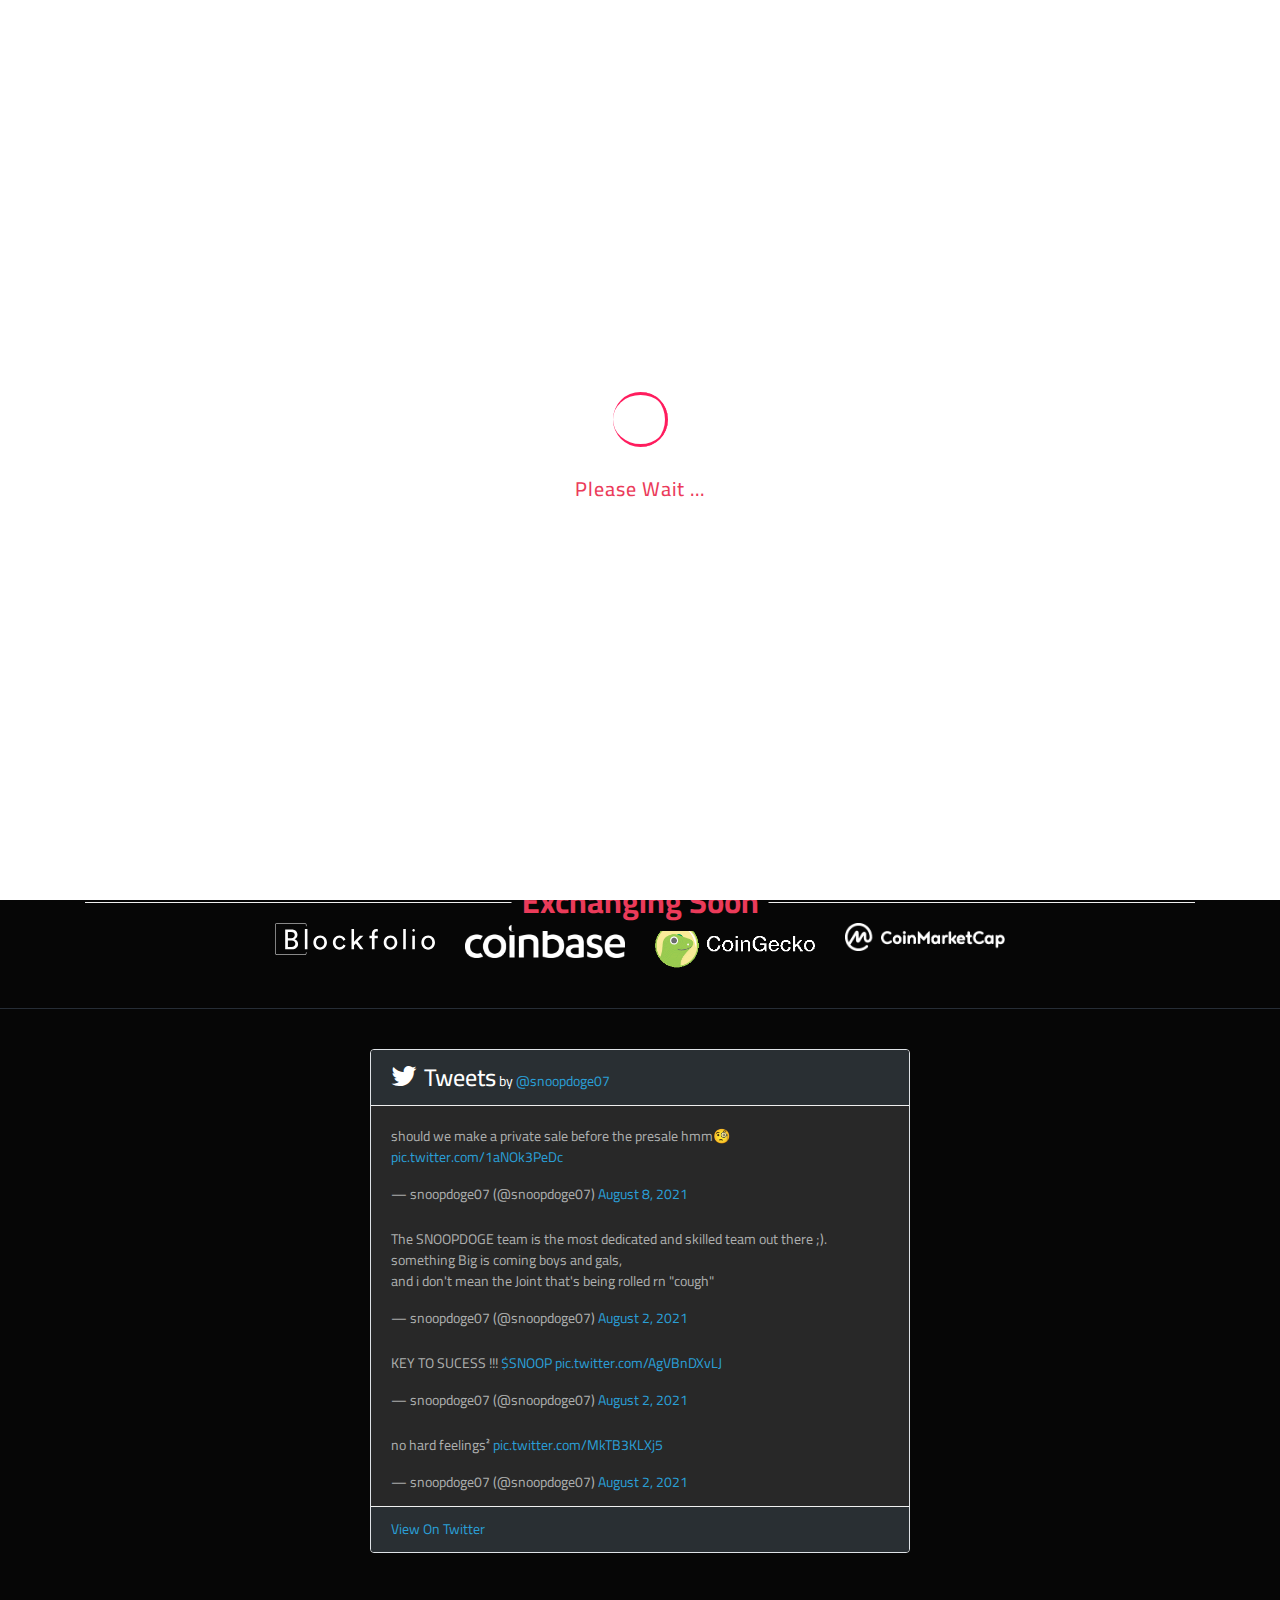
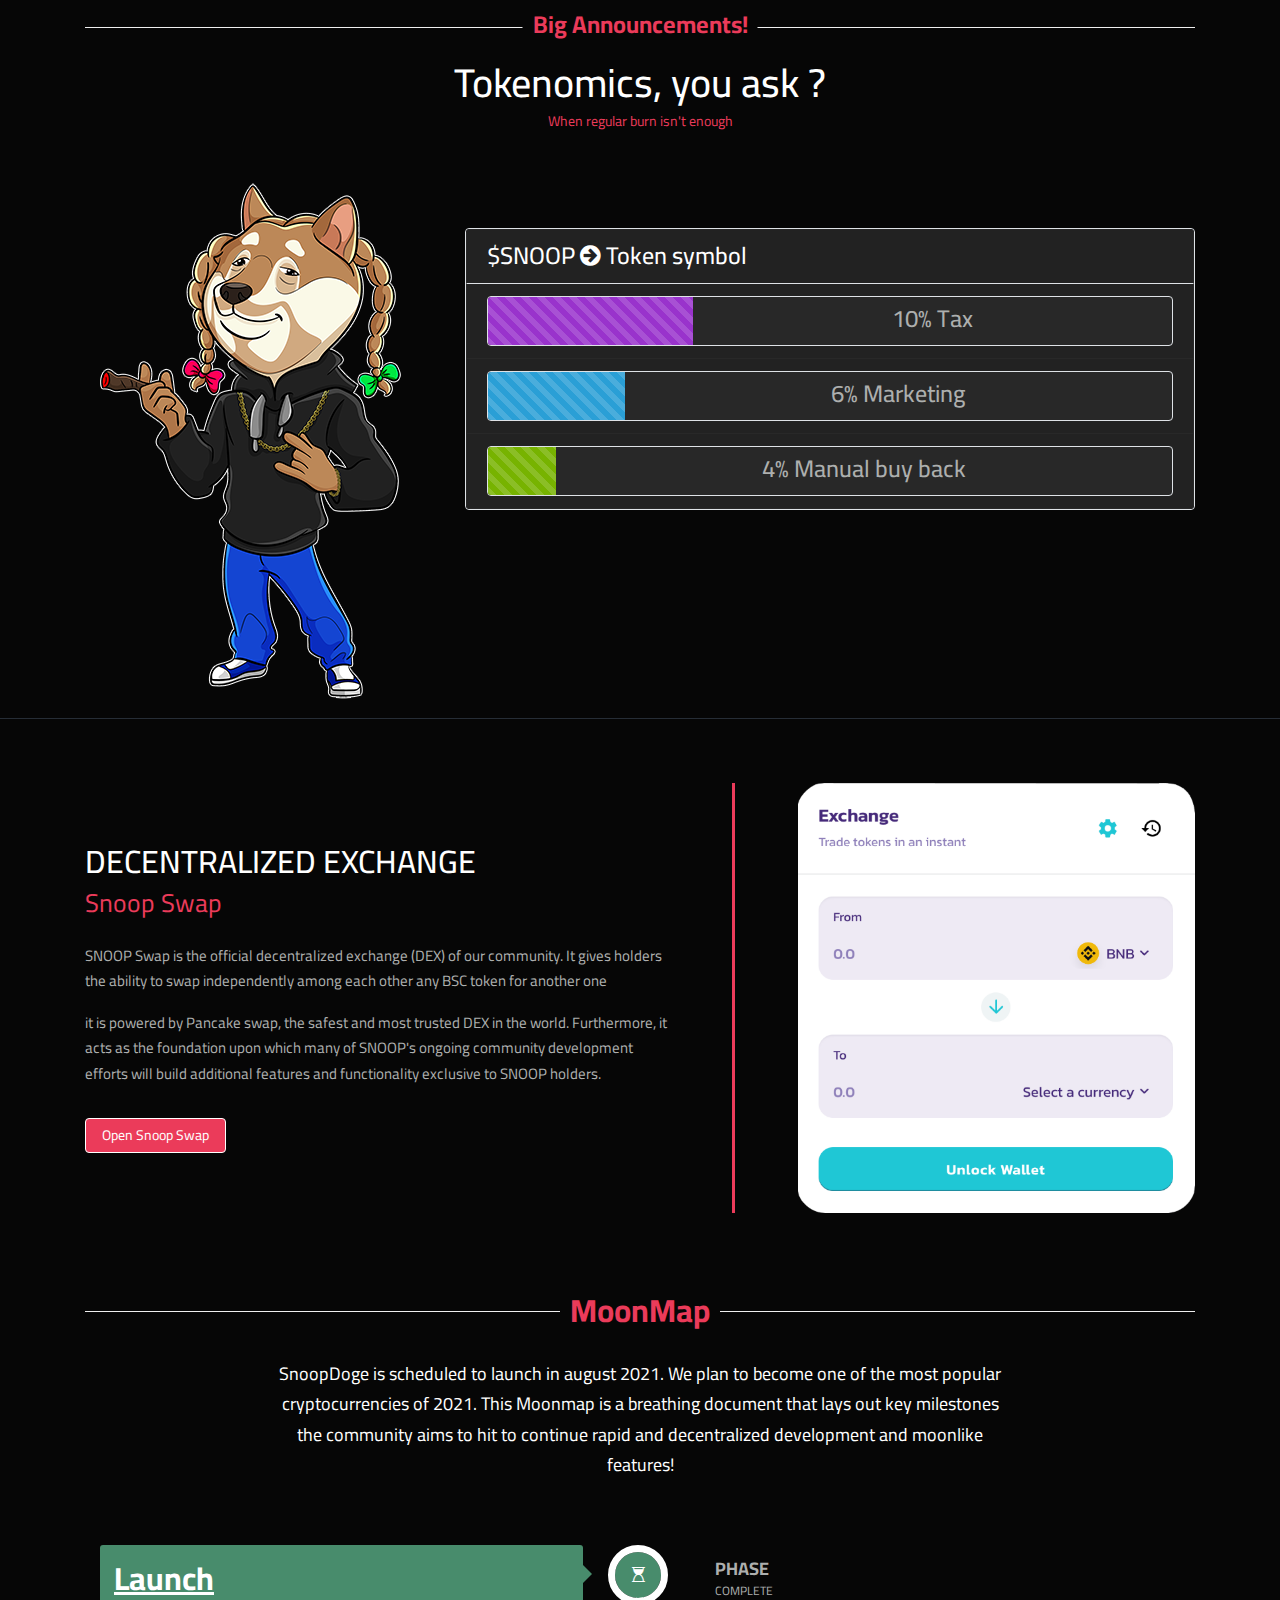
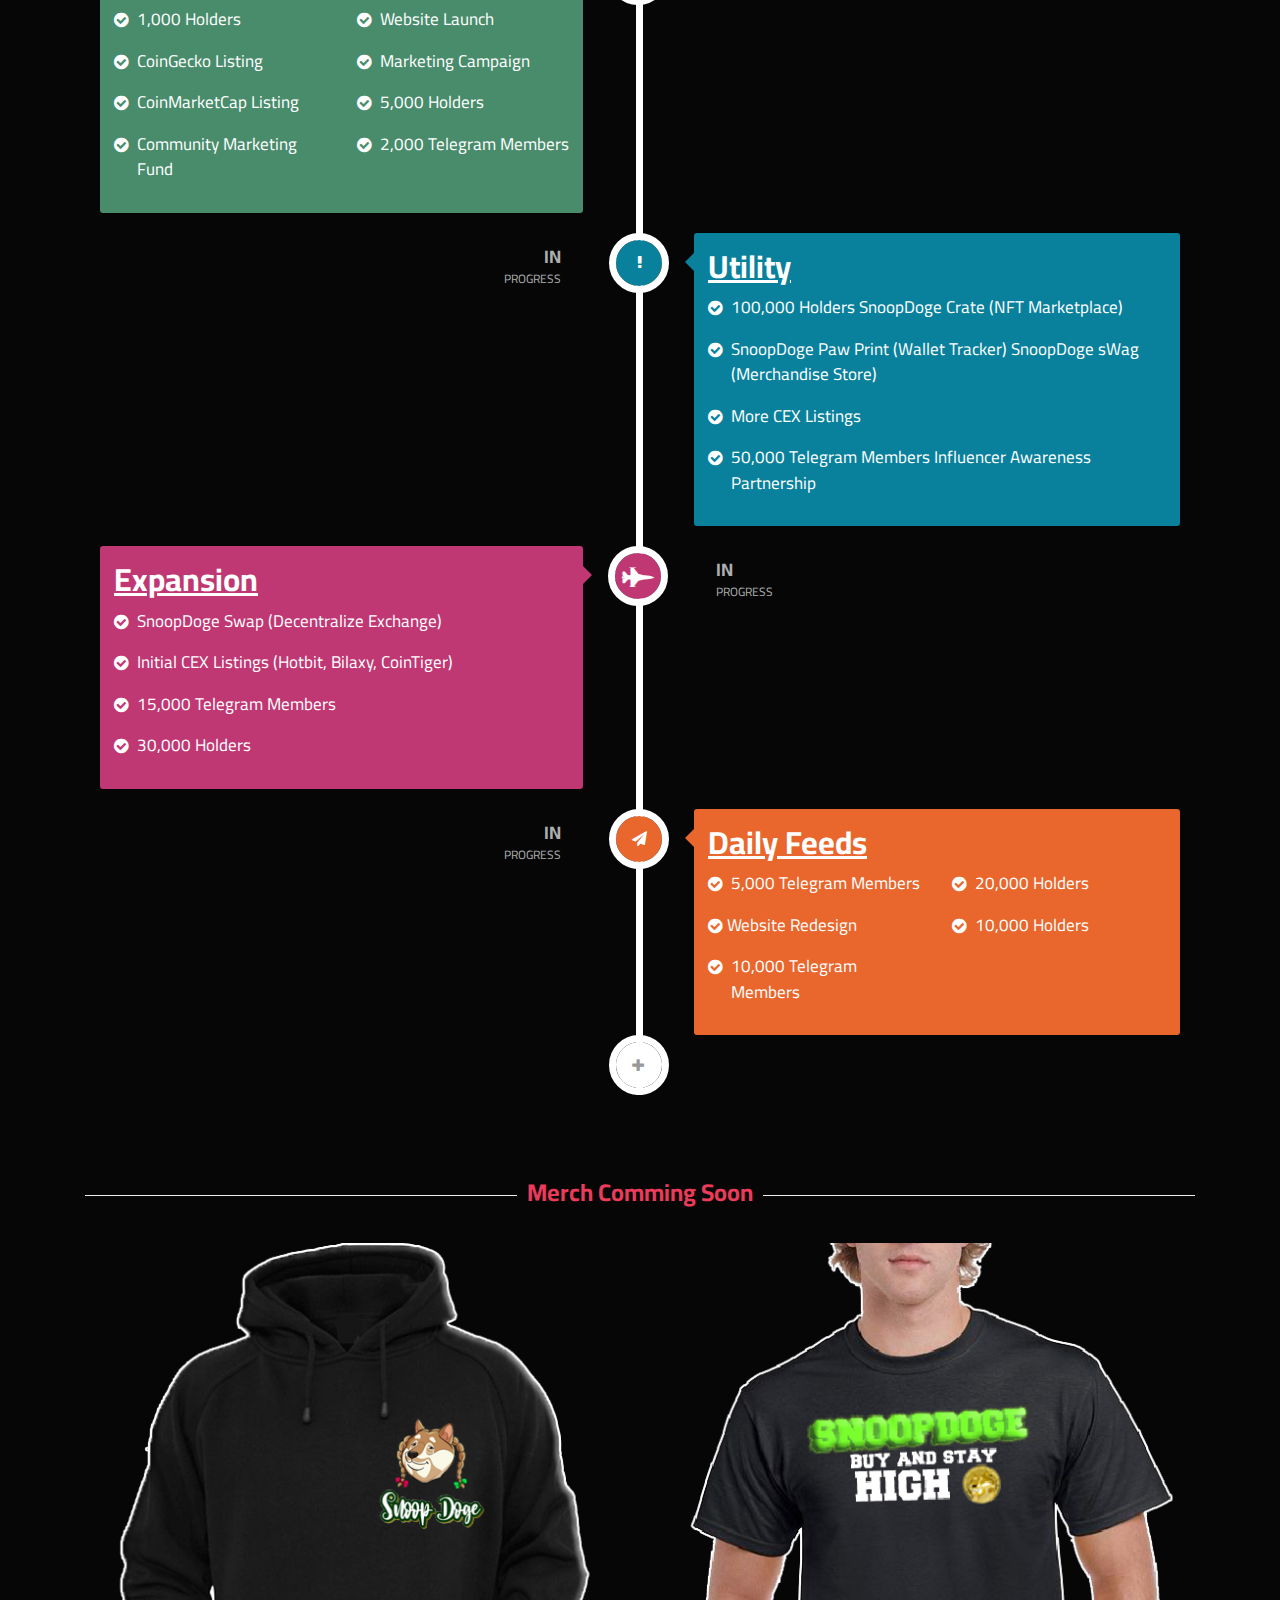
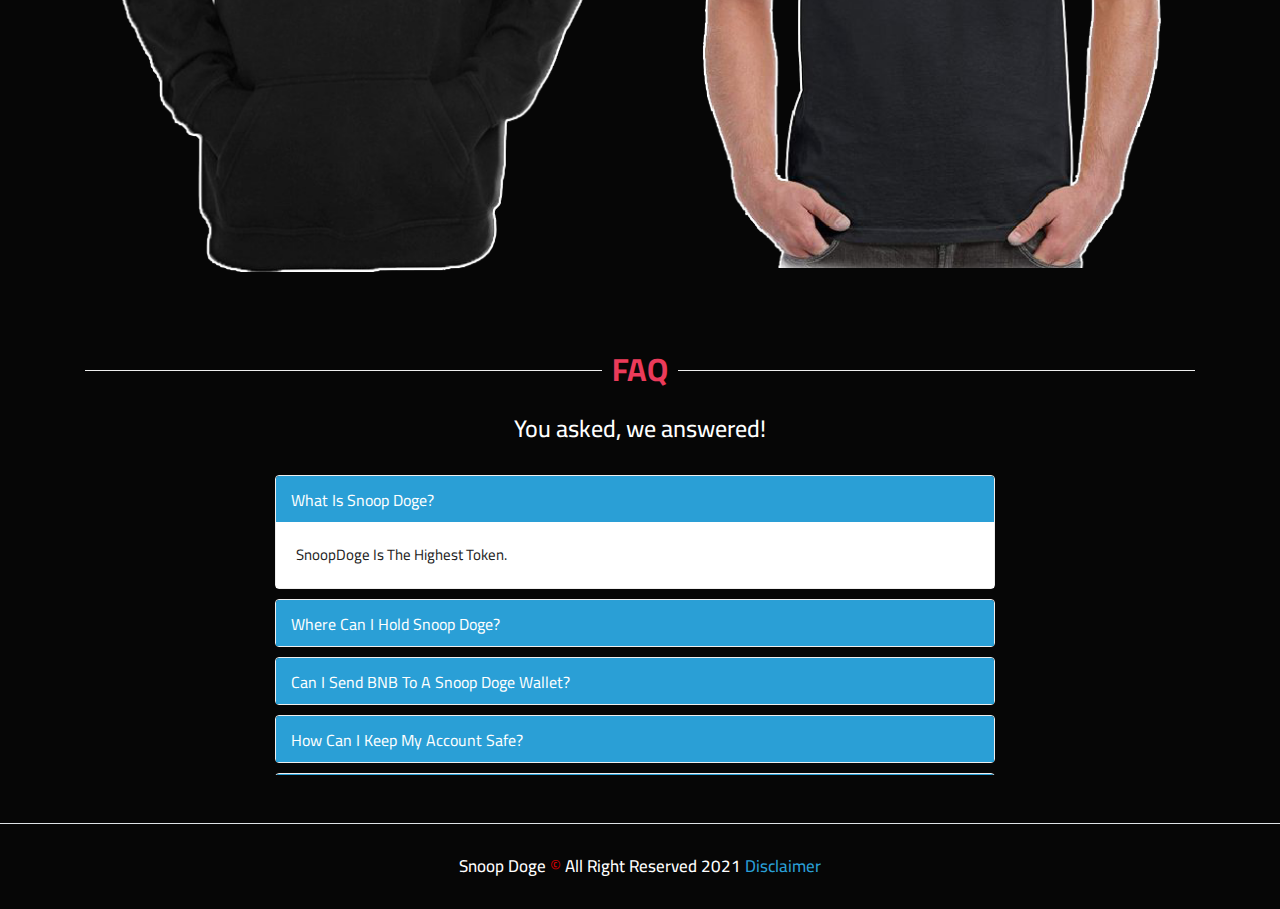
<file: index.html>
<!DOCTYPE html>
<html lang="en">

<head>
    <meta charset="UTF-8">
    <meta http-equiv="X-UA-Compatible" content="IE=edge">
    <meta name="viewport" content="width=device-width, initial-scale=1.0">
    <title>Snoop Doge</title>
    <link rel="stylesheet" href="css/bootswatch.css">
    <link rel="stylesheet" href="css/fontawesome.css">
    <!-- cairo font -->
    <link rel="preconnect" href="https://fonts.googleapis.com">
    <link rel="preconnect" href="https://fonts.gstatic.com" crossorigin>
    <link href="https://fonts.googleapis.com/css2?family=Cairo:wght@600&display=swap" rel="stylesheet">

    <!-- style custom -->
    <link rel="stylesheet" href="css/style.css">

    <!-- icon -->
    <link rel="icon" href="img/footer.png" type="image/png">
</head>

<body>

    <!-- load icon -->
    <div class="load-icon">
        <div class="orbit-spinner">
            <div class="orbit"></div>
            <div class="orbit"></div>
            <div class="orbit"></div>
        </div>
        <h6 class="wait">
            please wait ...
        </h6>
    </div>
    <!-- Start canvas section -->
    <section id="section-header">
        <!-- Start navigation -->
        <nav class="navbar navbar-expand-lg navbar-dark bg-dark fixed-top">
            <div class="container justify-content-lg-center">
                <a class="navbar-brand d-lg-none" href="#">
                    <img src="img/logo.png" alt="logo" class="img-responsive">
                </a>

                <button class="navbar-toggler" type="button" data-bs-toggle="collapse" data-bs-target="#navbarColor02"
                    aria-controls="navbarColor02" aria-expanded="false" aria-label="Toggle navigation">
                    <span class="navbar-toggler-icon"></span>
                </button>

                <div class="collapse navbar-collapse" id="navbarColor02">
                    <ul class="navbar-nav mx-auto d-flex align-items-center mt-4 mt-lg-0">
                        <li class="nav-item">
                            <a class="nav-link active" href="#" data-section="#section-header">Home</a>
                        </li>
                        <li class="nav-item">
                            <a class="nav-link not-link-disclaimer" href="https://drive.google.com/file/d/1he88VHAqcPJZw1vy4j7GwoUgN49bKqGr/view" target="_blank">White
                                Paper</a>
                        </li>
                        <li class="nav-item">
                            <a class="nav-link" href="#" data-section="#section-tweets">Tweets</a>
                        </li>
                        <li class="nav-item nav-logo d-none d-lg-block">
                            <a class="nav-link not-link" href="#">
                                <img src="img/logo.png" alt="logo img" class="img-responsive">
                            </a>
                        </li>
                        <li class="nav-item">
                            <a class="nav-link" href="#" data-section="#section-tokenomics">Tokenomics</a>
                        </li>
                        <li class="nav-item">
                            <a class="nav-link" href="#" data-section="#section-exchange">Exchange</a>
                        </li>
                        <li class="nav-item">
                            <a class="nav-link" href="#" data-section="#section-map">Map</a>
                        </li>
                        <li class="nav-item">
                            <a class="nav-link" href="#" data-section="#section-faq">FAQ</a>
                        </li>
                    </ul>
                </div>
            </div>
        </nav>
        <!-- End navigation -->

        <!-- Start head section -->
        <header class="header-section pt-5">
            <div class="container">
                <div class="row mt-3 align-items-center">
                    <!-- right section -->
                    <div class="col-xs-6 col-md-8 mx-auto order-2 order-md-1">
                        <div class="right-section text-center text-md-left">
                            <div class="content">
                                <div class="text">
                                    <h3>
                                        Nothing but A G’Token
                                    </h3>
                                </div>
                                <div class="call mt-4">
                                    <div class="row">
                                        <div class="col-6 mx-auto mx-md-0  col-lg-4">
                                            <!-- call to action button -->
                                            <a href="https://t.me/SnoopDoge7" target="_blank"
                                                class="btn btn-primary btn-md d-block" style="font-size:18px"> <i
                                                    class="fa fa-telegram mr-1 mt-1" style="font-size: 22px;"></i> Join
                                                Telegram
                                            </a>
                                        </div>
                                    </div>
                                    <!-- socila media links -->
                                    <div class="social-media">
                                        <div class="row">
                                            <div class="col-6 mx-auto mx-md-0 col-lg-4">
                                                <ul class="list-unstyled mb-0 d-flex justify-content-center">
                                                    <li>
                                                        <a href="https://twitter.com/snoopdoge07" target="_blank"><i
                                                                class="fa fa-twitter-square"></i></a>
                                                    </li>
                                                    <li>
                                                        <a href="#" target="_blank"><i class="fa fa-instagram"></i></a>
                                                    </li>
                                                    <li>
                                                        <a href="https://t.me/SnoopDoge7" target="_blank"><i
                                                                class="fa fa-telegram"></i></a>
                                                    </li>
                                                    <li>
                                                        <a href="#" target="_blank"><i class="fa fa-reddit"></i></a>
                                                    </li>
                                                </ul>
                                            </div>
                                        </div>
                                    </div>
                                </div>
                            </div>
                        </div>
                    </div>
                    <!-- left section -->
                    <div class="col-8 mb-4 mb-lg-0 col-md-4 order-1 order-md-2 mx-auto">
                        <div class="left-section">
                            <img src="img/doge1.png" alt="img dog" class="img-responsive">
                        </div>
                    </div>
                </div>
            </div>
        </header>
        <!-- End head section -->
    </section>
    <!-- End canvas section -->

    <!-- Start section comming Soon -->
    <section class="section-comming pb-lg-3  mb-4" id="section-comming">
        <!-- comming boxs -->
        <div class="comming-box">
            <div class="container">
                <h5 class="headline">
                    <b>
                        Comming Soon
                    </b>
                </h5>
                <br class="my-3">
                <div class="row justify-content-center">
                    <div class="col-6 offset-2 mx-1  offset-sm-0 col-sm-6 mx-sm-0 mb-5 my-md-0 col-md-2">
                        <div class="box">
                            <a href="#">
                                <img src="img/comming/comming/bigone.svg" alt="Comming 1" class="img-responsive">
                            </a>
                        </div>
                    </div>
                    <div class="col-6 offset-2 mx-1  offset-sm-0 col-sm-6 mx-sm-0 mb-5 my-md-0 col-md-2">
                        <div class="box">
                            <a href="#">
                                <img src="img/comming/comming/bilaxy_logo.webp" alt="Comming 1" class="img-responsive">
                            </a>
                        </div>
                    </div>
                    <div class="col-6 offset-2 mx-1  offset-sm-0 col-sm-6 mx-sm-0 mb-5 my-md-0 col-md-2">
                        <div class="box">
                            <a href="#">
                                <img src="img/comming/comming/bkex_logo.png" alt="Comming 1" class="img-responsive">
                            </a>
                        </div>
                    </div>
                    <div class="col-6 offset-2 mx-1  offset-sm-0 col-sm-6 mx-sm-0 mb-5 my-md-0 col-md-2">
                        <div class="box">
                            <a href="#">
                                <img src="img/comming/comming/gateio_logo.png" alt="Comming 1" class="img-responsive">
                            </a>
                        </div>
                    </div>
                    <div class="col-6 offset-2 mx-1  offset-sm-0 col-sm-6 mx-sm-0 my-md-0 col-md-2">
                        <div class="box">
                            <a href="#">
                                <img src="img/comming/comming/whitebit_logo.png" alt="Comming 1" class="img-responsive">
                            </a>
                        </div>
                    </div>
                </div>
            </div>
        </div>
        <br>
        <!-- comming boxs -->
        <div class="comming-box">
            <div class="container">
                <h4 class="headline">
                    <b>
                        Exchanging Soon
                    </b>
                </h4>
                <br class="my-3">
                <div class="row justify-content-center">
                    <div class="col-6 offset-2 mx-1  offset-sm-0 col-sm-6 mx-sm-0 mb-5 my-md-0 col-md-2">
                        <div class="box">
                            <a href="#">
                                <img src="img/comming/exchanging/blockfolio_logo.svg" alt="Comming 1"
                                    class="img-responsive">
                            </a>
                        </div>
                    </div>
                    <div class="col-6 offset-2 mx-1  offset-sm-0 col-sm-6 mx-sm-0 mb-5 my-md-0 col-md-2">
                        <div class="box">
                            <a href="#">
                                <img src="img/comming/exchanging/coinbase_logo.png" alt="Comming 1"
                                    class="img-responsive">
                            </a>
                        </div>
                    </div>
                    <div class="col-6 offset-2 mx-1  offset-sm-0 col-sm-6 mx-sm-0 mb-5 my-md-0 col-md-2">
                        <div class="box">
                            <a href="#">
                                <img src="img/comming/exchanging/coingecko_logo.png" alt="Comming 1"
                                    class="img-responsive">
                            </a>
                        </div>
                    </div>
                    <div class="col-6 offset-2 mx-1  offset-sm-0 col-sm-6 mx-sm-0 mb-5 my-md-0 col-md-2">
                        <div class="box">
                            <a href="#">
                                <img src="img/comming/exchanging/coinmarketcap_logo.png" alt="Comming 1"
                                    class="img-responsive">
                            </a>
                        </div>
                    </div>

                </div>
            </div>
        </div>
    </section>
    <!-- Etart section comming Soon -->

    <hr>

    <!-- Start section tweets -->
    <section class="section-tweets py-4" id="section-tweets">
        <div class="container">
            <div class="row">
                <div class="col-10 col-lg-6 mx-auto">
                    <div class="content">
                        <div class="card border">
                            <div class="card-header"><i class="fa fa-twitter fa-2x mr-1"></i>
                                <h5 class="d-inline">Tweets</h5> by <a href="https://twitter.com/snoopdoge07"
                                    target="_blank">‎@snoopdoge07</a>
                            </div>
                            <div class="card-body">
                                <!-- twitt card -->
                                <div class="twitt-card mb-4">
                                    <blockquote class="twitter-tweet"><p lang="en" dir="ltr">should we make a private sale before the presale hmm🧐 <a href="https://t.co/1aNOk3PeDc">pic.twitter.com/1aNOk3PeDc</a></p>&mdash; snoopdoge07 (@snoopdoge07) <a href="https://twitter.com/snoopdoge07/status/1424425161424523264?ref_src=twsrc%5Etfw">August 8, 2021</a></blockquote> <script async src="https://platform.twitter.com/widgets.js" charset="utf-8"></script> 
                                </div>
                                <!-- twitt card -->
                                <div class="twitt-card mb-4">
                                    <blockquote class="twitter-tweet" data-dnt="true"><p lang="en" dir="ltr">The SNOOPDOGE team is the most dedicated and skilled team out there ;).<br>something Big is coming boys and gals,<br>and i don&#39;t mean the Joint that&#39;s being rolled rn &quot;cough&quot;</p>&mdash; snoopdoge07 (@snoopdoge07) <a href="https://twitter.com/snoopdoge07/status/1422287585368494081?ref_src=twsrc%5Etfw">August 2, 2021</a></blockquote> <script async src="https://platform.twitter.com/widgets.js" charset="utf-8"></script> 
                                </div>
                                <!-- twitt card -->
                                <div class="twitt-card mb-4">
                                    <blockquote class="twitter-tweet"><p lang="en" dir="ltr">KEY TO SUCESS !!! <a href="https://twitter.com/search?q=%24SNOOP&amp;src=ctag&amp;ref_src=twsrc%5Etfw">$SNOOP</a> <a href="https://t.co/AgVBnDXvLJ">pic.twitter.com/AgVBnDXvLJ</a></p>&mdash; snoopdoge07 (@snoopdoge07) <a href="https://twitter.com/snoopdoge07/status/1422287072396783621?ref_src=twsrc%5Etfw">August 2, 2021</a></blockquote> <script async src="https://platform.twitter.com/widgets.js" charset="utf-8"></script> 
                                </div>
                                <!-- twitt card -->
                                <div class="twitt-card mb-4">
                                    <blockquote class="twitter-tweet"><p lang="en" dir="ltr">no hard feelings² <a href="https://t.co/MkTB3KLXj5">pic.twitter.com/MkTB3KLXj5</a></p>&mdash; snoopdoge07 (@snoopdoge07) <a href="https://twitter.com/snoopdoge07/status/1422286270575874050?ref_src=twsrc%5Etfw">August 2, 2021</a></blockquote> <script async src="https://platform.twitter.com/widgets.js" charset="utf-8"></script> 
                                </div>
                                <!-- twitt card -->
                                <div class="twitt-card">
                                    <blockquote class="twitter-tweet"><p lang="en" dir="ltr">we can get you high even if you don&#39;t smoke xD <a href="https://twitter.com/search?q=%24SNOOP&amp;src=ctag&amp;ref_src=twsrc%5Etfw">$SNOOP</a> <a href="https://t.co/mTALsAPpIJ">pic.twitter.com/mTALsAPpIJ</a></p>&mdash; snoopdoge07 (@snoopdoge07) <a href="https://twitter.com/snoopdoge07/status/1422285459041005574?ref_src=twsrc%5Etfw">August 2, 2021</a></blockquote> <script async src="https://platform.twitter.com/widgets.js" charset="utf-8"></script> 
                                </div>
                            </div>
                            <div class="card-footer">
                                <a href="https://twitter.com/snoopdoge07" target="_blank">View On Twitter</a>
                            </div>
                        </div>
                    </div>
                </div>
            </div>
        </div>
    </section>
    <!-- End section tweets -->

    <!-- Start section tokenomics -->
    <section class="tokenomics" id='section-tokenomics'>
        <div class="container">

            <h5 class="headline">
                <b>
                    Big Announcements!
                </b>
            </h5>

            <div class="tokenomics-content pt-4">
                <div class="header-token text-center">
                    <h3 class="mt-2 mb-1">Tokenomics, you ask ?</h3>
                    <span class="main-color">When regular burn isn't enough</span>
                </div>
                <div class="row mt-5">
                    <!-- image snoop -->
                    <div class="col-xs-6 col-sm-6 mx-auto col-md-6 col-lg-4">
                        <img src="img/doge.png" alt="img snoop" class="img-responsive">
                    </div>

                    <!-- Token stats -->
                    <div class="col-sm-12 col-md-10 mx-auto col-lg-8 mb-4 mb-lg-0">
                        <ul class="list-group border mt-5">
                            <li class="list-group-item border-bottom bg-black text-white">
                                <h5 class="mb-0">
                                    $SNOOP
                                    <i class="fa fa-arrow-circle-right"></i>
                                    Token symbol
                                </h5>
                            </li>
                            <li class="list-group-item">
                                <div class="progress border" style="height:50px">
                                    <div class="progress-bar progress-bar-striped progress-bar-animated bg-info"
                                        style="width:30%;height:50px">
                                    </div>
                                    <h5 class="mb-0 mx-auto mt-2">10% Tax</h5>
                                </div>
                            </li>
                            <li class="list-group-item">
                                <div class="progress border" style="height:50px">
                                    <div class="progress-bar progress-bar-striped progress-bar-animated bg-primary"
                                        style="width:20%;height:50px">
                                    </div>
                                    <h5 class="mb-0 mx-auto mt-2">6% Marketing</h5>
                                </div>
                            </li>
                            <li class="list-group-item">
                                <div class="progress border" style="height:50px">
                                    <div class="progress-bar progress-bar-striped progress-bar-animated bg-success"
                                        style="width:10%;height:50px">
                                    </div>
                                    <h5 class="mb-0 mx-auto mt-2">4% Manual buy back
                                    </h5>
                                </div>
                            </li>
                        </ul>
                    </div>
                </div>
            </div>

        </div>
    </section>
    <!-- End section tekonomiks -->

    <hr>

    <!-- Start Section Exchange -->
    <section class="exchange py-5" id="section-exchange">
        <div class="container">
            <div class="row">
                <!-- Exchange left section -->
                <div class="col-md-7 d-flex align-items-center left-exchange">
                    <div class="exchange-left-section pr-lg-5">
                        <h4 class="mb-4">
                            DECENTRALIZED EXCHANGE
                            <br>
                            <small class="main-color">Snoop Swap</small>
                        </h4>
                        <p class="text">
                            SNOOP Swap is the official decentralized exchange (DEX) of our community. It gives holders
                            the ability to swap independently among each other any BSC token for
                            another one
                        </p>
                        <p class="text">
                            it is powered by Pancake swap, the safest and most trusted DEX in the world. Furthermore, it
                            acts as the foundation upon which many of SNOOP's ongoing community development efforts
                            will build additional features and functionality exclusive to SNOOP holders.
                        </p>

                        <a href="#" class="btn btn-danger mt-3">Open Snoop Swap</a>
                    </div>
                </div>
                <!-- Exchange right section -->
                <div class="mt-5 mt-md-0 col-10 mx-auto col-sm-8 mx-sm-0 col-md-5">
                    <div class="exchange-right-section pl-lg-5">
                        <img src="img/Snoop-exchange.png" alt="Exchange image" class="img-responsive">
                    </div>
                </div>
            </div>
        </div>
    </section>
    <!-- End Section Exchange -->

    <!-- Start moon map -->
    <section class="moon" id="section-map">
        <div class="container">
            <h4 class="headline">
                <b>MoonMap</b>
            </h4>
            <div class="row py-5">
                <div class="col-10 col-md-8 mx-auto">
                    <p class="text text-white text-center" style="font-size: 18px;">
                        SnoopDoge is scheduled to launch in august 2021. We plan to become
                        one of the most popular cryptocurrencies of 2021. This Moonmap is a
                        breathing document that lays out key milestones the community aims to
                        hit to continue rapid and decentralized development and moonlike
                        features!
                    </p>
                </div>

            </div>
            <div class="moon-timeline">
                <div class="container bootstrap snippets bootdeys">
                    <div class="row">
                        <div class="col-12">
                            <div class="timeline-centered timeline-sm">
                                <!-- article -->
                                <article class="timeline-entry left-aligned">
                                    <div class="timeline-entry-inner">
                                        <time datetime="2014-01-10T03:45" class="timeline-time ">
                                            <span>PHASE</span>
                                            <span>COMPLETE</span>
                                        </time>
                                        <div class="timeline-icon bg-green"><i class="fa fa-hourglass-start"></i></div>
                                        <div class="timeline-label bg-green">
                                            <h4 class="timeline-title text-underline">Launch</h4>

                                            <div class="row">
                                                <div class="col-md-6 mb-3">
                                                    <p class="d-flex" style="font-size:17px">
                                                        <i class="fa fa-check-circle mr-2 mt-1"></i>
                                                        1,000 Holders
                                                    </p>
                                                </div>
                                                <div class="col-md-6 mb-3">
                                                    <p class="d-flex" style="font-size:17px">
                                                        <i class="fa fa-check-circle mr-2 mt-1"></i>
                                                        Website Launch
                                                    </p>
                                                </div>
                                                <div class="col-md-6 mb-3">
                                                    <p class="d-flex" style="font-size:17px">
                                                        <i class="fa fa-check-circle mr-2 mt-1"></i>
                                                        CoinGecko Listing
                                                    </p>
                                                </div>

                                                <div class="col-md-6 mb-3">
                                                    <p class="d-flex" style="font-size:17px">
                                                        <i class="fa fa-check-circle mr-2 mt-1"></i>
                                                        Marketing Campaign
                                                    </p>
                                                </div>
                                                <div class="col-md-6 mb-3">
                                                    <p class="d-flex" style="font-size:17px">
                                                        <i class="fa fa-check-circle mr-2 mt-1"></i>
                                                        CoinMarketCap Listing
                                                    </p>
                                                </div>
                                                <div class="col-md-6 mb-3">
                                                    <p class="d-flex" style="font-size:17px">
                                                        <i class="fa fa-check-circle mr-2 mt-1"></i>
                                                        5,000 Holders
                                                    </p>
                                                </div>
                                                <div class="col-md-6 mb-3">
                                                    <p class="d-flex" style="font-size:17px">
                                                        <i class="fa fa-check-circle mr-2 mt-1"></i>
                                                        Community Marketing Fund
                                                    </p>
                                                </div>
                                                <div class="col-md-6 mb-3">
                                                    <p class="d-flex" style="font-size:17px">
                                                        <i class="fa fa-check-circle mr-2 mt-1"></i>
                                                        2,000 Telegram Members
                                                    </p>
                                                </div>
                                            </div>

                                        </div>
                                    </div>

                                </article>
                                <!-- article -->
                                <article class="timeline-entry">
                                    <div class="timeline-entry-inner">
                                        <time datetime="2014-01-10T03:45" class="timeline-time ">
                                            <span>IN</span>
                                            <span>PROGRESS</span>
                                        </time>
                                        <div class="timeline-icon bg-blue"><i class="fa fa-exclamation"></i></div>
                                        <div class="timeline-label bg-blue">
                                            <h4 class="timeline-title text-underline">Utility</h4>

                                            <div class="row">
                                                <div class="col-12 mb-3">
                                                    <p class="d-flex" style="font-size:17px">
                                                        <i class="fa fa-check-circle mr-2 mt-1"></i>
                                                        100,000 Holders
                                                        SnoopDoge Crate (NFT Marketplace)
                                                    </p>
                                                </div>
                                                <div class="col-12 mb-3">
                                                    <p class="d-flex" style="font-size:17px">
                                                        <i class="fa fa-check-circle mr-2 mt-1"></i>
                                                        SnoopDoge Paw Print (Wallet Tracker)
                                                        SnoopDoge sWag (Merchandise Store)
                                                    </p>
                                                </div>
                                                <div class="col-12 mb-3">
                                                    <p class="d-flex" style="font-size:17px">
                                                        <i class="fa fa-check-circle mr-2 mt-1"></i>
                                                        More CEX Listings
                                                    </p>
                                                </div>
                                                <div class="col-12 mb-3">
                                                    <p class="d-flex" style="font-size:17px">
                                                        <i class="fa fa-check-circle mr-2 mt-1"></i>
                                                        50,000 Telegram Members
                                                        Influencer Awareness Partnership
                                                    </p>
                                                </div>

                                            </div>
                                        </div>
                                    </div>
                                </article>
                                <!-- article -->
                                <article class="timeline-entry left-aligned">
                                    <div class="timeline-entry-inner">
                                        <time datetime="2014-01-10T03:45" class="timeline-time ">
                                            <span>IN</span>
                                            <span>PROGRESS</span>
                                        </time>
                                        <div class="timeline-icon bg-pink"><i class="fa fa-fighter-jet fa-2x mt-2"></i>
                                        </div>
                                        <div class="timeline-label bg-pink">
                                            <h4 class="timeline-title text-underline">Expansion</h4>

                                            <div class="row">
                                                <div class="col-12 mb-3">
                                                    <p class="d-flex" style="font-size:17px">
                                                        <i class="fa fa-check-circle mr-2 mt-1"></i>
                                                        SnoopDoge Swap (Decentralize Exchange)
                                                    </p>
                                                </div>
                                                <div class="col-12 mb-3">
                                                    <p class="d-flex" style="font-size:17px">
                                                        <i class="fa fa-check-circle mr-2 mt-1"></i>
                                                        Initial CEX Listings (Hotbit, Bilaxy, CoinTiger)
                                                    </p>
                                                </div>
                                                <div class="col-12 mb-3">
                                                    <p class="d-flex" style="font-size:17px">
                                                        <i class="fa fa-check-circle mr-2 mt-1"></i>
                                                        15,000 Telegram Members
                                                    </p>
                                                </div>
                                                <div class="col-12 mb-3">
                                                    <p class="d-flex" style="font-size:17px">
                                                        <i class="fa fa-check-circle mr-2 mt-1"></i>
                                                        30,000 Holders
                                                    </p>
                                                </div>

                                            </div>

                                        </div>
                                    </div>
                                </article>
                                <!-- article -->
                                <article class="timeline-entry">
                                    <div class="timeline-entry-inner">
                                        <time datetime="2014-01-10T03:45" class="timeline-time ">
                                            <span>IN</span>
                                            <span>PROGRESS</span>
                                        </time>
                                        <div class="timeline-icon bg-orange"><i class="fa fa-paper-plane"></i></div>
                                        <div class="timeline-label bg-orange">
                                            <h4 class="timeline-title text-underline">Daily Feeds</h4>

                                            <div class="row">
                                                <div class="col-md-6 mb-3">
                                                    <p class="d-flex" style="font-size:17px">
                                                        <i class="fa fa-check-circle mr-2 mt-1"></i>
                                                        5,000 Telegram Members
                                                    </p>
                                                </div>
                                                <div class="col-md-6 mb-3">
                                                    <p class="d-flex" style="font-size:17px">
                                                        <i class="fa fa-check-circle mr-2 mt-1"></i>
                                                        20,000 Holders
                                                    </p>
                                                </div>
                                                <div class="col-md-6 mb-3">
                                                    <p class="d-flex" style="font-size:17px">
                                                        <i class="fa fa-check-circle mr-1 mt-1"></i>
                                                        Website Redesign
                                                    </p>
                                                </div>
                                                <div class="col-md-6 mb-3">
                                                    <p class="d-flex" style="font-size:17px">
                                                        <i class="fa fa-check-circle mr-2 mt-1"></i>
                                                        10,000 Holders
                                                    </p>
                                                </div>

                                                <div class="col-md-6 mb-3">
                                                    <p class="d-flex" style="font-size:17px">
                                                        <i class="fa fa-check-circle mr-2 mt-1"></i>
                                                        10,000 Telegram Members
                                                    </p>
                                                </div>

                                            </div>
                                        </div>
                                    </div>
                                    <div class="timeline-entry-inner d-none d-md-block">
                                        <div style="-webkit-transform: rotate(-90deg); -moz-transform: rotate(-90deg);"
                                            class="timeline-icon"><i class="fa fa-plus"></i></div>
                                    </div>
                                </article>
                            </div>
                        </div>
                    </div>
                </div>
            </div>
        </div>
    </section>
    <!-- End moon map -->

    <!-- Start section merch -->
    <section class="merch mt-5">
        <div class="container">
            <h5 class="headline">
                <b>Merch Comming Soon</b>
            </h5>
            <div class="row py-5">
                <div class="col-8 mx-auto col-sm-6">
                    <img src="img/merch/hoodiesnoopdogeBETA_1080x.png" class="img-responsive" alt="img merch 1">
                </div>
                <div class="col-8 mx-auto col-sm-6 mt-5 mt-sm-0">
                    <img src="img/merch/tface1.png" class="img-responsive" alt="img merch 1">
                </div>
            </div>
        </div>
    </section>
    <!-- End section merch -->

    <!-- Start section FAq -->
    <section class="section-faq mt-5" id="section-faq">
        <div class="container">
            <h4 class="headline">
                <b>FAQ</b>
            </h4>
            <br>
            <div class="ask">
                <h5 class="mt-4 text-center">
                    You asked, we answered!
                </h5>
            </div>
            <!-- Start Accordions Tabs -->
            <div class="row pt-4">
                <div class="col-lg-8 mx-auto">
                    <div id="accordion">
                        <!-- Start new card tab1 -->
                        <div class="card">
                            <div class="card-header">
                                <a class="card-link" data-toggle="collapse" href="#tab1">
                                    What is Snoop Doge?
                                </a>
                            </div>
                            <div id="tab1" class="collapse show" data-parent="#accordion">
                                <div class="card-body">
                                    <p class="text mb-0">
                                        SnoopDoge is the Highest Token.
                                    </p>
                                </div>
                            </div>
                        </div>
                        <!-- Start new card tab2 -->
                        <div class="card">
                            <div class="card-header">
                                <a class="collapsed card-link" data-toggle="collapse" href="#tab2">
                                    Where can I hold Snoop Doge?
                                </a>
                            </div>
                            <div id="tab2" class="collapse" data-parent="#accordion">
                                <div class="card-body">
                                    <p class="text mb-0">
                                        Any wallet that supports BEP-20 tokens will support $SOGE - for example
                                        Metamask.
                                    </p>
                                </div>
                            </div>
                        </div>
                        <!-- Start new card tab3 -->
                        <div class="card">
                            <div class="card-header">
                                <a class="collapsed card-link" data-toggle="collapse" href="#tab3">
                                    Can I send BNB to a Snoop Doge wallet?
                                </a>
                            </div>
                            <div id="tab3" class="collapse" data-parent="#accordion">
                                <div class="card-body">
                                    <p class="text mb-0">
                                        Yes! You can store both BNB and $SOGE in the same wallet.
                                    </p>
                                </div>
                            </div>
                        </div>
                        <!-- Start new card tab4 -->
                        <div class="card">
                            <div class="card-header">
                                <a class="collapsed card-link" data-toggle="collapse" href="#tab4">
                                    How can I keep my account safe?
                                </a>
                            </div>
                            <div id="tab4" class="collapse" data-parent="#accordion">
                                <div class="card-body">
                                    <p class="text mb-0">

                                        Never, ever give your 12-word seed phrase to anyone, as it gives complete access
                                        to
                                        your wallet.
                                        Don't click suspicious links.
                                        Don't share your personal info with strangers. SnoopDoge admins will NEVER ask
                                        you
                                        for personal data.
                                    </p>
                                </div>
                            </div>
                        </div>
                        <!-- Start new card tab5 -->
                        <div class="card">
                            <div class="card-header">
                                <a class="collapsed card-link" data-toggle="collapse" href="#tab5">
                                    What are gas fees ?
                                </a>
                            </div>
                            <div id="tab5" class="collapse" data-parent="#accordion">
                                <div class="card-body">
                                    <p class="text mb-0">
                                        Gas fees are payments made by users to compensate for the computing energy
                                        required to process and validate transactions on the Binance smart chain.
                                    </p>
                                </div>
                            </div>
                        </div>
                        <!-- Start new card tab6 -->
                        <div class="card">
                            <div class="card-header">
                                <a class="collapsed card-link" data-toggle="collapse" href="#tab6">
                                    Why am I getting an error when trying to buy on Pancakewap?
                                </a>
                            </div>
                            <div id="tab6" class="collapse" data-parent="#accordion">
                                <div class="card-body">
                                    <p class="text mb-0">
                                        This is likely due to slippage. Click on the gear button in the top right and
                                        set your slippage to 5%.
                                    </p>
                                </div>
                            </div>
                        </div>
                        <!-- Start new card tab7 -->
                        <div class="card">
                            <div class="card-header">
                                <a class="collapsed card-link" data-toggle="collapse" href="#tab7">
                                    What are NFTs?
                                </a>
                            </div>
                            <div id="tab7" class="collapse" data-parent="#accordion">
                                <div class="card-body">
                                    <p class="text mb-0">
                                        A non-fungible token (NFT) is a special type of cryptographic token which
                                        represents something unique. This is in contrast to cryptocurrencies like
                                        bitcoin, and many network or utility tokens, that are fungible in nature.
                                        Non-fungible tokens are used to create verifiable digital scarcity, as well as
                                        digital ownership, and the possibility of asset interoperability across multiple
                                        platforms. NFTs are used in several specific applications that require unique
                                        digital items like crypto art, digital collectibles, and online gaming.
                                    </p>
                                </div>
                            </div>
                        </div>
                        <!-- Start new card tab8 -->
                        <div class="card">
                            <div class="card-header">
                                <a class="collapsed card-link" data-toggle="collapse" href="#tab8">
                                    How do I mint NFT's?
                                </a>
                            </div>
                            <div id="tab8" class="collapse" data-parent="#accordion">
                                <div class="card-body">
                                    <p class="text mb-0">
                                        Announcing soon !
                                    </p>
                                </div>
                            </div>
                        </div>
                    </div>
                </div>
            </div>
        </div>
    </section>
    <!-- End section FAq -->

    <!-- Start section copyright -->
    <footer class="border-top bg- pt-2 pb-3 mt-5">
        <div class="container">
            <div class="row">
                <div class="col-md-8 mx-auto">
                    <h5 class="text-center text-capitalize mt-4 mb-3" style="font-size:17px">
                        Snoop doge <span class="text-danger"> &copy; </span> all right reserved 2021
                        <a href="/disclaimer.html" target="_blank">Disclaimer</a>
                    </h5>
                </div>
            </div>
        </div>
    </footer>
    <!-- End section copyright -->

    <!-- Start button scrollTop -->
    <div class="button-top">
        <i class="fa fa-chevron-up"></i>
    </div>
    <!-- End button scrollTop -->

    <script src="js/jquery.js"></script>
    <script src="js/bootstrap.js"></script>
    <script src="js/particles.min.js"></script>
    <script src="js/app.js"></script>
    <script src="js/main.js"></script>
</body>

</html>
</file>
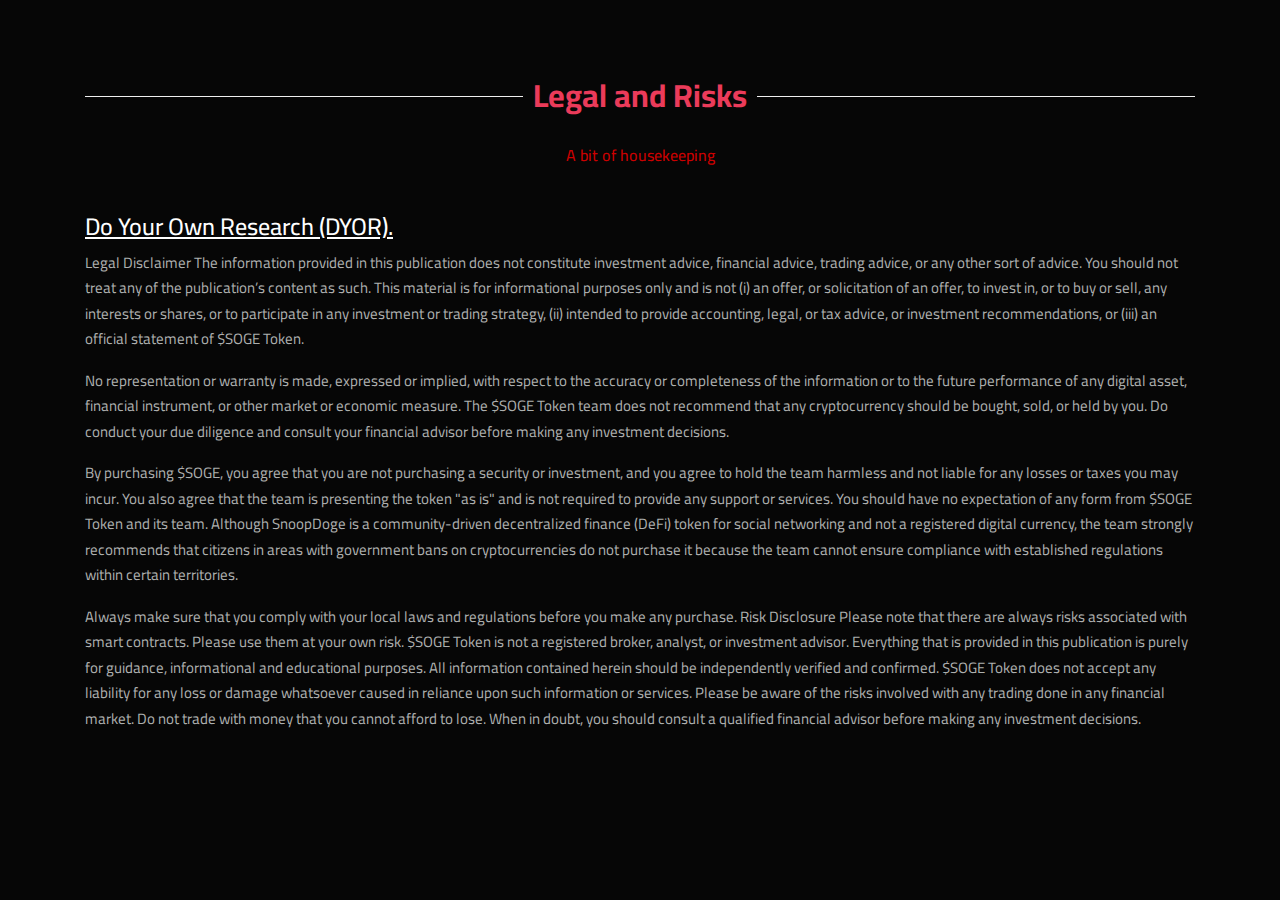
<file: disclaimer.html>
<!DOCTYPE html>
<html lang="en">

<head>
    <meta charset="UTF-8">
    <meta http-equiv="X-UA-Compatible" content="IE=edge">
    <meta name="viewport" content="width=device-width, initial-scale=1.0">
    <link rel="stylesheet" href="css/bootswatch.css">
    <!-- cairo font -->
    <link rel="preconnect" href="https://fonts.googleapis.com">
    <link rel="preconnect" href="https://fonts.gstatic.com" crossorigin>
    <link href="https://fonts.googleapis.com/css2?family=Cairo:wght@600&display=swap" rel="stylesheet">

    <link rel="stylesheet" href="css/style.css">
    <title>snoopDoge Disclaimer</title>
</head>

<body>
    <section class="section-disclaimer py-5">
        <div class="container">
            <div class="row">
                <div class="col-12 mt-5">
                    <h4 class="headline">
                        <b>
                            Legal and Risks
                        </b>
                    </h4>
                    <div class="content">
                        <h5 class="text-danger text-center" style="font-size:16px">
                            A bit of
                            housekeeping
                        </h5>

                        <h5 class="mt-5 text-underline">
                            Do Your Own Research (DYOR).
                        </h5>

                        <p class="text">
                            Legal Disclaimer The information provided in this publication does not constitute investment
                            advice, financial advice, trading advice, or any other sort of advice. You should not treat
                            any of the publication’s content as such. This material is for informational purposes only
                            and is not (i) an offer, or solicitation of an offer, to invest in, or to buy or sell, any
                            interests or shares, or to participate in any investment or trading strategy, (ii) intended
                            to provide accounting, legal, or tax advice, or investment recommendations, or (iii) an
                            official statement of $SOGE Token.
                        </p>
                        <p class="text">
                            No representation or warranty is made, expressed or

                            implied, with respect to the accuracy or completeness of the information or to the future
                            performance of any digital asset, financial instrument, or other market or economic measure.
                            The $SOGE Token team does not recommend that any cryptocurrency should be bought, sold, or
                            held by you. Do conduct your due diligence and consult your financial advisor before making
                            any investment decisions.
                        </p>
                        <p class="text">

                            By purchasing $SOGE, you agree that you are not purchasing a
                            security or investment, and you agree to hold the team harmless and not liable for any
                            losses or taxes you may incur. You also agree that the team is presenting the token "as is"
                            and is not required to provide any support or services. You should have no expectation of
                            any form from $SOGE Token and its team. Although SnoopDoge is a community-driven
                            decentralized finance (DeFi) token for social networking and not a registered digital
                            currency, the team strongly recommends that citizens in areas with government bans on
                            cryptocurrencies do not purchase it because the team cannot ensure compliance with
                            established regulations within certain territories.
                        </p>
                        <p class="text">
                            Always make sure that you comply with
                            your local laws and regulations before you make any purchase. Risk Disclosure Please note
                            that there are always risks associated with smart contracts. Please use them at your own
                            risk. $SOGE Token is not a registered broker, analyst, or investment advisor. Everything
                            that is provided in this publication is purely for guidance, informational and educational
                            purposes. All information contained herein should be independently verified and confirmed.
                            $SOGE Token does not accept any liability for any loss or damage whatsoever caused in
                            reliance upon such information or services. Please be aware of the risks involved with any
                            trading done in any financial market. Do not trade with money that you cannot afford to
                            lose. When in doubt, you should consult a qualified financial advisor before making any
                            investment decisions.
                        </p>
                    </div>
                </div>
            </div>
        </div>
    </section>
</body>

</html>
</file>
<file: css/style.css>
:root {
  --main-color: #eb3b5a;
}

.main-color {
  color: var(--main-color) !important;
}

body {
  overflow-y: hidden;
  font-family: 'Cairo', sans-serif;
}

html:not([class='.card-body']) {
  scrollbar-color: var(--main-color) transparent;
  --moz-scrollbar-color: var(--main-color) transparent;
  --webkit-scrollbar-color: var(--main-color) transparent;
}

/* navigation bar */

.navbar {
  z-index: 9;
}

.navbar .container {
  align-items: center;
}

.navbar .navbar-brand {
  height: auto;
  width: 120px;
}

.nav-logo {
  height: auto;
  width: 220px;
}

.navbar .nav-item {
  font-size: 18px;
  margin-right: 18px;
}

.navbar .nav-item .nav-link {
  color: #999;
}

.navbar-dark .navbar-nav .nav-link:hover, .navbar-dark .navbar-nav .nav-link:focus {
  color: #999
}

.navbar-dark .navbar-nav .nav-link:hover, .navbar-dark .navbar-nav .nav-link.active:focus {
  color: white
}

.social-media ul {
  margin-top: 20px;
  background: #fff;
  padding: 8px 15px 6px;
  border-radius: 10px;
}

.social-media ul li {
  font-size: 28px;
  color: #000;
  margin-right: 20px;
}

.social-media ul li:last-of-type {
  margin-right: 0 !important
}

.social-media ul li a {
  color: inherit;
  transition: .4s ease all;
}

.social-media ul li a:hover {
  color: var(--main-color)
}

/* Section tweets */

.section-tweets .card .card-header, .card .card-footer {
  background: #292F33;
  color: white;
}

.section-tweets .card-header {
  border-bottom: 1px solid #eee;
}

.section-tweets .card-footer {
  border-top: 1px solid #f1f1f1;
}

.section-tweets .card-body, .section-faq #accordion {
  overflow-y: scroll;
  max-height: 300px;
  scrollbar-width: thin;
  scrollbar-color: #2a9fd6 transparent !important;
  --moz-scrollbar-color: #2a9fd6 transparent !important;
  --moz-scrollbar-width: thin;
  --webkit-scrollbar-color: #2a9fd6 transparent !important;
  --webkit-scrollbar-width: thin;
}

.section-tweets .card-body{
  max-height:400px !important
}
/* Moon map section */

.timeline-centered {
  position: relative;
  margin-bottom: 30px;
}

.timeline-centered.timeline-sm .timeline-entry {
  margin-bottom: 20px !important;
}

.timeline-centered.timeline-sm .timeline-entry .timeline-entry-inner .timeline-label {
  padding: 1em;
}

.timeline-centered:before, .timeline-centered:after {
  content: " ";
  display: table;
}

.timeline-centered:after {
  clear: both;
}

.timeline-centered:before {
  content: '';
  position: absolute;
  display: block;
  width: 7px;
  background: #ffffff;
  left: 50%;
  top: 20px;
  bottom: 20px;
  margin-left: -4px;
}

.timeline-centered .timeline-entry {
  position: relative;
  width: 50%;
  float: right;
  margin-bottom: 70px;
  clear: both;
}

.timeline-centered .timeline-entry:before, .timeline-centered .timeline-entry:after {
  content: " ";
  display: table;
}

.timeline-centered .timeline-entry:after {
  clear: both;
}

.timeline-centered .timeline-entry.begin {
  margin-bottom: 0;
}

.timeline-centered .timeline-entry.left-aligned {
  float: left;
}

.timeline-centered .timeline-entry.left-aligned .timeline-entry-inner {
  margin-left: 0;
  margin-right: -28px;
}

.timeline-centered .timeline-entry.left-aligned .timeline-entry-inner .timeline-time {
  left: auto;
  right: -115px;
  text-align: left;
}

.timeline-centered .timeline-entry.left-aligned .timeline-entry-inner .timeline-icon {
  float: right;
}

.timeline-centered .timeline-entry.left-aligned .timeline-entry-inner .timeline-label {
  margin-left: 0;
  margin-right: 85px;
}

.timeline-centered .timeline-entry.left-aligned .timeline-entry-inner .timeline-label:after {
  left: auto;
  right: 0;
  margin-left: 0;
  margin-right: -9px;
  -moz-transform: rotate(180deg);
  -o-transform: rotate(180deg);
  -webkit-transform: rotate(180deg);
  -ms-transform: rotate(180deg);
  transform: rotate(180deg);
}

.timeline-centered .timeline-entry .timeline-entry-inner {
  position: relative;
  margin-left: -31px;
}

.timeline-centered .timeline-entry .timeline-entry-inner:before, .timeline-centered .timeline-entry .timeline-entry-inner:after {
  content: " ";
  display: table;
}

.timeline-centered .timeline-entry .timeline-entry-inner:after {
  clear: both;
}

.timeline-centered .timeline-entry .timeline-entry-inner .timeline-time {
  position: absolute;
  left: -115px;
  text-align: right;
  padding: 10px;
  -webkit-box-sizing: border-box;
  -moz-box-sizing: border-box;
  box-sizing: border-box;
}

.timeline-centered .timeline-entry .timeline-entry-inner .timeline-time>span {
  display: block;
}

.timeline-centered .timeline-entry .timeline-entry-inner .timeline-time>span:first-child {
  font-size: 18px;
  font-weight: bold;
}

.timeline-centered .timeline-entry .timeline-entry-inner .timeline-time>span:last-child {
  font-size: 12px;
}

.timeline-centered .timeline-entry .timeline-entry-inner .timeline-icon {
  background: #fff;
  color: #999999;
  display: block;
  width: 60px;
  height: 60px;
  -webkit-background-clip: padding-box;
  -moz-background-clip: padding-box;
  background-clip: padding-box;
  border-radius: 50%;
  text-align: center;
  border: 7px solid #ffffff;
  line-height: 45px;
  font-size: 15px;
  float: left;
}

.timeline-centered .timeline-entry .timeline-entry-inner .timeline-icon.bg-primary {
  background-color: #dc6767;
  color: #fff;
}

.timeline-centered .timeline-entry .timeline-entry-inner .timeline-icon.bg-success {
  background-color: #5cb85c;
  color: #fff;
}

.timeline-centered .timeline-entry .timeline-entry-inner .timeline-icon.bg-info {
  background-color: #5bc0de;
  color: #fff;
}

.timeline-centered .timeline-entry .timeline-entry-inner .timeline-icon.bg-warning {
  background-color: #f0ad4e;
  color: #fff;
}

.timeline-centered .timeline-entry .timeline-entry-inner .timeline-icon.bg-danger {
  background-color: #d9534f;
  color: #fff;
}

.timeline-centered .timeline-entry .timeline-entry-inner .timeline-icon.bg-red {
  background-color: #bf4346;
  color: #fff;
}

.timeline-centered .timeline-entry .timeline-entry-inner .timeline-icon.bg-green {
  background-color: #488c6c;
  color: #fff;
}

.timeline-centered .timeline-entry .timeline-entry-inner .timeline-icon.bg-blue {
  background-color: #0a819c;
  color: #fff;
}

.timeline-centered .timeline-entry .timeline-entry-inner .timeline-icon.bg-yellow {
  background-color: #f2994b;
  color: #fff;
}

.timeline-centered .timeline-entry .timeline-entry-inner .timeline-icon.bg-orange {
  background-color: #e9662c;
  color: #fff;
}

.timeline-centered .timeline-entry .timeline-entry-inner .timeline-icon.bg-pink {
  background-color: #bf3773;
  color: #fff;
}

.timeline-centered .timeline-entry .timeline-entry-inner .timeline-icon.bg-violet {
  background-color: #9351ad;
  color: #fff;
}

.timeline-centered .timeline-entry .timeline-entry-inner .timeline-icon.bg-grey {
  background-color: #4b5d67;
  color: #fff;
}

.timeline-centered .timeline-entry .timeline-entry-inner .timeline-icon.bg-dark {
  background-color: #594857;
  color: #fff;
}

.timeline-centered .timeline-entry .timeline-entry-inner .timeline-label {
  position: relative;
  background: #ffffff;
  padding: 1.7em;
  margin-left: 85px;
  -webkit-background-clip: padding-box;
  -moz-background-clip: padding;
  background-clip: padding-box;
  -webkit-border-radius: 3px;
  -moz-border-radius: 3px;
  border-radius: 3px;
}

.timeline-centered .timeline-entry .timeline-entry-inner .timeline-label.bg-red {
  background: #bf4346;
}

.timeline-centered .timeline-entry .timeline-entry-inner .timeline-label.bg-red:after {
  border-color: transparent #bf4346 transparent transparent;
}

.timeline-centered .timeline-entry .timeline-entry-inner .timeline-label.bg-red .timeline-title, .timeline-centered .timeline-entry .timeline-entry-inner .timeline-label.bg-red p {
  color: #ffffff;
}

.timeline-centered .timeline-entry .timeline-entry-inner .timeline-label.bg-green {
  background: #488c6c;
}

.timeline-centered .timeline-entry .timeline-entry-inner .timeline-label.bg-green:after {
  border-color: transparent #488c6c transparent transparent;
}

.timeline-centered .timeline-entry .timeline-entry-inner .timeline-label.bg-green .timeline-title, .timeline-centered .timeline-entry .timeline-entry-inner .timeline-label.bg-green p {
  color: #ffffff;
}

.timeline-centered .timeline-entry .timeline-entry-inner .timeline-label.bg-orange {
  background: #e9662c;
}

.timeline-centered .timeline-entry .timeline-entry-inner .timeline-label.bg-orange:after {
  border-color: transparent #e9662c transparent transparent;
}

.timeline-centered .timeline-entry .timeline-entry-inner .timeline-label.bg-orange .timeline-title, .timeline-centered .timeline-entry .timeline-entry-inner .timeline-label.bg-orange p {
  color: #ffffff;
}

.timeline-centered .timeline-entry .timeline-entry-inner .timeline-label.bg-yellow {
  background: #f2994b;
}

.timeline-centered .timeline-entry .timeline-entry-inner .timeline-label.bg-yellow:after {
  border-color: transparent #f2994b transparent transparent;
}

.timeline-centered .timeline-entry .timeline-entry-inner .timeline-label.bg-yellow .timeline-title, .timeline-centered .timeline-entry .timeline-entry-inner .timeline-label.bg-yellow p {
  color: #ffffff;
}

.timeline-centered .timeline-entry .timeline-entry-inner .timeline-label.bg-blue {
  background: #0a819c;
}

.timeline-centered .timeline-entry .timeline-entry-inner .timeline-label.bg-blue:after {
  border-color: transparent #0a819c transparent transparent;
}

.timeline-centered .timeline-entry .timeline-entry-inner .timeline-label.bg-blue .timeline-title, .timeline-centered .timeline-entry .timeline-entry-inner .timeline-label.bg-blue p {
  color: #ffffff;
}

.timeline-centered .timeline-entry .timeline-entry-inner .timeline-label.bg-pink {
  background: #bf3773;
}

.timeline-centered .timeline-entry .timeline-entry-inner .timeline-label.bg-pink:after {
  border-color: transparent #bf3773 transparent transparent;
}

.timeline-centered .timeline-entry .timeline-entry-inner .timeline-label.bg-pink .timeline-title, .timeline-centered .timeline-entry .timeline-entry-inner .timeline-label.bg-pink p {
  color: #ffffff;
}

.timeline-centered .timeline-entry .timeline-entry-inner .timeline-label.bg-violet {
  background: #9351ad;
}

.timeline-centered .timeline-entry .timeline-entry-inner .timeline-label.bg-violet:after {
  border-color: transparent #9351ad transparent transparent;
}

.timeline-centered .timeline-entry .timeline-entry-inner .timeline-label.bg-violet .timeline-title, .timeline-centered .timeline-entry .timeline-entry-inner .timeline-label.bg-violet p {
  color: #ffffff;
}

.timeline-centered .timeline-entry .timeline-entry-inner .timeline-label.bg-grey {
  background: #4b5d67;
}

.timeline-centered .timeline-entry .timeline-entry-inner .timeline-label.bg-grey:after {
  border-color: transparent #4b5d67 transparent transparent;
}

.timeline-centered .timeline-entry .timeline-entry-inner .timeline-label.bg-grey .timeline-title, .timeline-centered .timeline-entry .timeline-entry-inner .timeline-label.bg-grey p {
  color: #ffffff;
}

.timeline-centered .timeline-entry .timeline-entry-inner .timeline-label.bg-dark {
  background: #594857;
}

.timeline-centered .timeline-entry .timeline-entry-inner .timeline-label.bg-dark:after {
  border-color: transparent #594857 transparent transparent;
}

.timeline-centered .timeline-entry .timeline-entry-inner .timeline-label.bg-dark .timeline-title, .timeline-centered .timeline-entry .timeline-entry-inner .timeline-label.bg-dark p {
  color: #ffffff;
}

.timeline-centered .timeline-entry .timeline-entry-inner .timeline-label:after {
  content: '';
  display: block;
  position: absolute;
  width: 0;
  height: 0;
  border-style: solid;
  border-width: 9px 9px 9px 0;
  border-color: transparent #ffffff transparent transparent;
  left: 0;
  top: 20px;
  margin-left: -9px;
}

.timeline-centered .timeline-entry .timeline-entry-inner .timeline-label .timeline-title, .timeline-centered .timeline-entry .timeline-entry-inner .timeline-label p {
  color: #999999;
  margin: 0;
}

.timeline-centered .timeline-entry .timeline-entry-inner .timeline-label p+p {
  margin-top: 15px;
}

.timeline-centered .timeline-entry .timeline-entry-inner .timeline-label .timeline-title {
  margin-bottom: 10px;
  font-weight: bold;
}

.timeline-centered .timeline-entry .timeline-entry-inner .timeline-label .timeline-title span {
  -webkit-opacity: .6;
  -moz-opacity: .6;
  opacity: .6;
  -ms-filter: alpha(opacity=60);
  filter: alpha(opacity=60);
}

.timeline-centered .timeline-entry .timeline-entry-inner .timeline-label p .timeline-img {
  margin: 5px 10px 0 0;
}

.timeline-centered .timeline-entry .timeline-entry-inner .timeline-label p .timeline-img.pull-right {
  margin: 5px 0 0 10px;
}

/* Section FAQ Style */

.section-faq #accordion {
  padding-right: 10px;
}

.section-faq #accordion .card {
  margin-bottom: 10px;
  border: 1px solid #eee;
  text-transform: capitalize;
}

.section-faq #accordion .card .card-header {
  border-bottom: 1px solid transparent;
  color: #fff;
  background: #2a9fd6;
  padding: 0
}

.section-faq #accordion .card .card-header a {
  display: block;
  color: inherit;
  padding: 12px 15px 9px;
  font-size: 16px;
}

.section-faq #accordion .card-body {
  background: #fff;
  color: #222
}

/* media screen */

@media (min-width:1200px) {
  /* header */
  #section-header {
    width: 100%;
    position: relative;
    overflow: hidden;
    box-shadow: 0 0 5px 0 rgba(0, 0, 0, 0.5);
  }
  #section-header header {
    position: absolute;
    left: 0;
    top: 0;
    height: 100%;
    width: 100%;
    display: flex;
    justify-content: center;
    align-items: center;
  }
  #section-header canvas {
    height:600px !important
  }
  .left-exchange {
    border-right: 3px solid var(--main-color)
  }
}

@media (min-width:998px) {
  #section-header {
    padding-top: 100px !important;
  }
}

@media (max-width:998px) {
  #section-header {
    padding-top: 70px !important;
  }
  .navbar-collapse {
    position: absolute;
    width: 100%;
    top: 66px;
    left: 0;
    z-index: 2;
    background: #000;
    border-bottom: 1px solid #fff;
    padding: 0 5px
  }
  .navbar-collapse ul {
    display: block;
    margin: auto;
  }
  .navbar-collapse ul li {
    margin: auto;
    width: 100%;
    display: block;
    background: #fff;
    text-align: center;
    margin-bottom: 15px;
    border-radius: 5px;
    color: var(--main-color);
    transition: all ease .4s
  }
  .navbar-collapse ul li:hover {
    background: var(--main-color);
    color: #fff;
  }
  .navbar-collapse ul li a {
    color: inherit !important;
  }
  .navbar-collapse ul li a.active {
    background: var(--main-color);
    color: white !important
  }
}

@media (max-width:768px) {
  .headline {
    font-size: 20px !important;
  }
  .headline b {
    top: -26px !important
  }
  h5.headline {
    font-size: 17px !important;
  }
  h5.headline b {
    top: -21px !important
  }
  .timeline-centered.timeline-sm .timeline-entry {
    margin-bottom: 30px !important;
    width: 100%
  }
  .timeline-centered.timeline-sm .timeline-entry:last-of-type {
    margin-bottom: 50px !important
  }
  .timeline-centered .timeline-entry.left-aligned .timeline-entry-inner .timeline-time {
    left: auto !important;
    right: auto !important;
    margin-bottom: 0px;
    position: static;
  }
  .timeline-centered .timeline-entry .timeline-entry-inner .timeline-time>span {
    color: #fff
  }
  .timeline-centered .timeline-entry.left-aligned .timeline-entry-inner .timeline-icon {
    float: none;
    position: relative;
    transform: translateX(-45px);
    left: 50%;
    margin-bottom: 20px;
  }
  .timeline-centered .timeline-entry .timeline-entry-inner .timeline-icon {
    float: none;
    position: relative;
    left: 50%;
    transform: translateX(-15px);
    margin-bottom: 20px;
  }
  .timeline-centered .timeline-entry .timeline-entry-inner .timeline-time {
    position: static;
  }
  .timeline-centered .timeline-entry .timeline-entry-inner .timeline-label::after {
    display: none;
  }
  .button-top {
    display: none !important;
  }
}

/* global style */

.img-responsive {
  max-width: 100%
}

hr {
  background: #2b333d
}

.btn-danger {
  background: var(--main-color);
  border-color: #fff;
}

.btn-danger:hover {
  border-color: inherit;
  background-color: inherit;
}

.btn-white {
  background: transparent;
  color: white;
  border: 2px solid #fff;
  font-size: 20px;
  padding: 5px 15px;
  text-transform: capitalize;
  letter-spacing: 1px;
  transition: all .4s ease;
}

.btn-white:hover {
  color: #f1f1f1;
  border-color: #888;
}

.headline {
  position: relative;
  text-align: center;
  margin-bottom: 50px;
}

.headline b {
  position: absolute;
  background: #060606;
  display: block;
  padding: 10px;
  top: -30px;
  left: 50%;
  transform: translateX(-50%);
  z-index: 1;
  color: var(--main-color)
}

h5.headline b {
  top: -26px;
}

.headline::after {
  content: '';
  position: absolute;
  left: 0;
  height: 1px;
  width: 100%;
  background: #eee
}

.text {
  font-size: 15px;
  line-height: 1.7;
}

.text-black {
  color: #222
}

.text-underline {
  text-decoration: underline;
}

.text-capitalize {
  text-transform: capitalize;
}

.button-top {
  position: fixed;
  bottom: 40px;
  right: 40px;
  width: 55px;
  height: 55px;
  border-radius: 50%;
  background: var(--main-color);
  display: flex;
  justify-content: center;
  align-items: center;
  font-size: 25px;
  transition: ease .4s all;
  border: 1px solid #fff;
  cursor: pointer;
  color: #eee
}

.button-top:hover {
  background: #000;
  border-color: #fff;
}

.load-icon {
  position: fixed;
  top: 0;
  left: 0;
  z-index: 99999;
  background: #fff;
  width: 100%;
  height: 100vh;
  display: flex;
  flex-direction: column;
  justify-content: center;
  align-items: center;
}

.load-icon .wait {
  color: var(--main-color);
  font-size: 20px;
  margin-top: 30px;
  text-transform: capitalize;
  letter-spacing: 1px;
}

.orbit-spinner, .orbit-spinner * {
  box-sizing: border-box;
}

.orbit-spinner {
  height: 55px;
  width: 55px;
  border-radius: 50%;
  perspective: 800px;
}

.orbit-spinner .orbit {
  position: absolute;
  box-sizing: border-box;
  width: 100%;
  height: 100%;
  border-radius: 50%;
}

.orbit-spinner .orbit:nth-child(1) {
  left: 0%;
  top: 0%;
  animation: orbit-spinner-orbit-one-animation 1200ms linear infinite;
  border-bottom: 3px solid #ff1d5e;
}

.orbit-spinner .orbit:nth-child(2) {
  right: 0%;
  top: 0%;
  animation: orbit-spinner-orbit-two-animation 1200ms linear infinite;
  border-right: 3px solid #ff1d5e;
}

.orbit-spinner .orbit:nth-child(3) {
  right: 0%;
  bottom: 0%;
  animation: orbit-spinner-orbit-three-animation 1200ms linear infinite;
  border-top: 3px solid #ff1d5e;
}

@keyframes orbit-spinner-orbit-one-animation {
  0% {
    transform: rotateX(35deg) rotateY(-45deg) rotateZ(0deg);
  }
  100% {
    transform: rotateX(35deg) rotateY(-45deg) rotateZ(360deg);
  }
}

@keyframes orbit-spinner-orbit-two-animation {
  0% {
    transform: rotateX(50deg) rotateY(10deg) rotateZ(0deg);
  }
  100% {
    transform: rotateX(50deg) rotateY(10deg) rotateZ(360deg);
  }
}

@keyframes orbit-spinner-orbit-three-animation {
  0% {
    transform: rotateX(35deg) rotateY(55deg) rotateZ(0deg);
  }
  100% {
    transform: rotateX(35deg) rotateY(55deg) rotateZ(360deg);
  }
}
</file>
